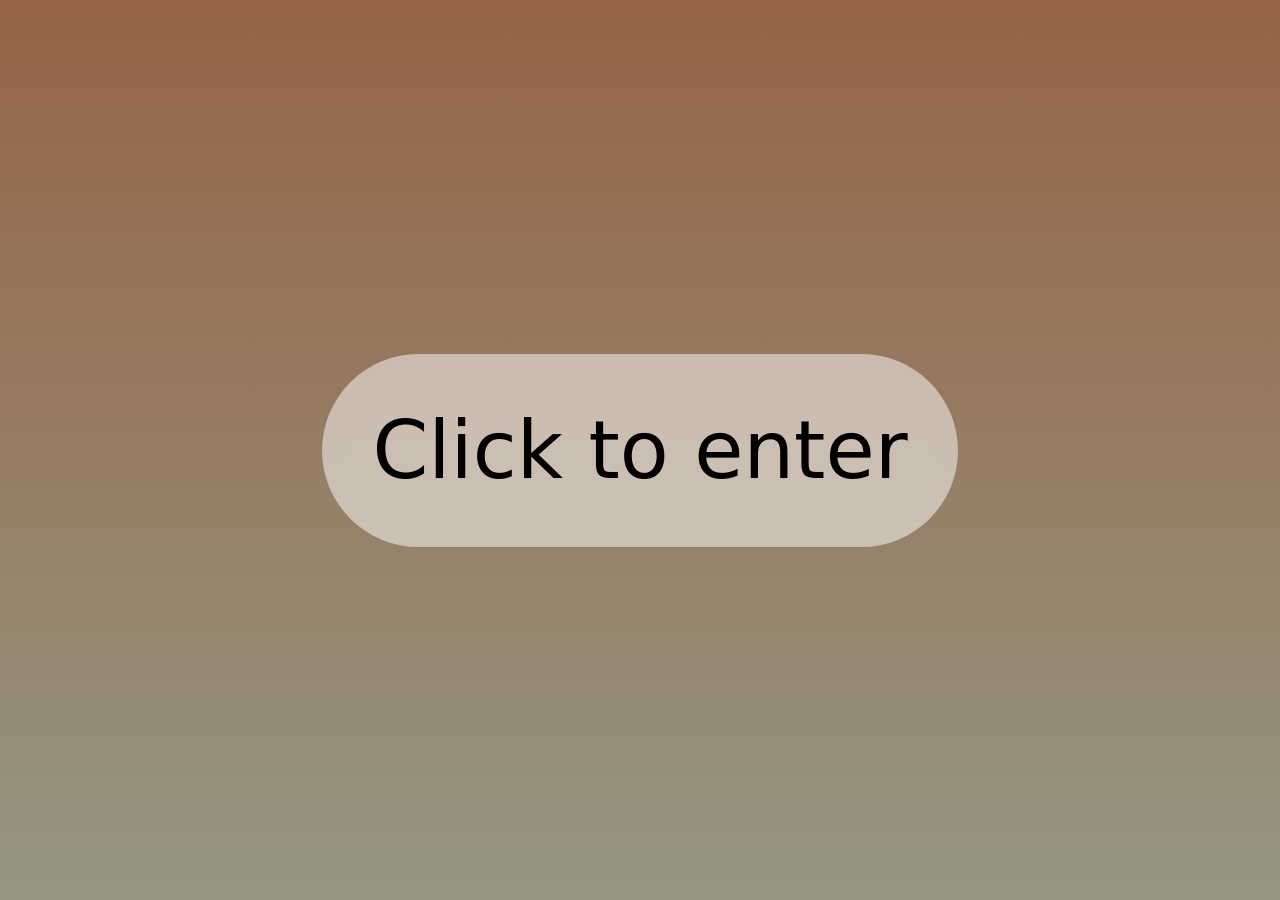
<file: index.html>
<!DOCTYPE html>
<html lang="en">
<head>
    <meta charset="UTF-8">
    <meta name="viewport" content="width=device-width, initial-scale=1.0">
    <title>This is a normal notes app... Or is it?</title>
    <link rel="stylesheet" href="styles.css">
</head>
<body>
    <div class="splash" style="opacity:1;">
        <button onclick="cte()">Click to enter</button>
    </div>
    <div class="orisit" style="opacity: 0">
        <h1 class="oii1 oii" style="height: 0px">This is a totally normal notes app...</h1>
        <h1 class="oii2 oii" style="height: 0px">Or is it?</h1>
        <h1 class="oii3 oii" style="height: 0px">Definitely ;)</h1>
        <h1 class="oii4 oii" style="height: 0px">Yes, i'm sure</h1>
        <h1 class="oii5 oii" style="height: 0px"><button onclick="enter()">actually enter the app now</button></h1>
    </div>
    <div class="app" style="opacity: 0"></div>
    <script src="script.js"></script>
</body>
</html>
</file>
<file: styles.css>
body{
	margin:0px;
	overflow: hidden;
}
.splash, .orisit{
	background: linear-gradient(rgba(150,100,70), rgba(150,150,130));
	position: absolute;
	top:0;
	left:0;
	width:100vw;
	height: 100vh;
	display: flex;
	flex-direction: column;
	align-items: center;
	justify-content: center;
	vertical-align: center;
}
.splash button{
	padding: 50px;
	font-size:5em;
	border-radius:100px;
	background: rgba(255,255,255,0.5);
	backdrop-filter: blur(10px);
}

button{
	padding: 10px;
	border-radius:5px;
	font-family:system-ui;
	outline: 0px;
	border:0px;
	background: rgba(255,255,255,0.5);
	backdrop-filter: blur(10px);
}
.top-line button{
	border-radius: 0px;
	width: fit-content;
}
button:hover{
		background: rgba(255,255,255,0.8);
}
.orisit{

}

.oii{
	overflow:hidden;
	transition: height ease-in-out 0.2s;
	text-align: center;
	font-size:3em;
	margin-block-start:0px;
	margin-block-end:0px;
}
.orisit button{
	font-size:0.8em;

}
.splash{
	z-index: 2;
}
.orisit{
	z-index: 1;
}
.app{
	z-index: 3;
}
.app{
	background: linear-gradient(rgba(150,100,70), rgba(150,150,130));
	top:0;
	left:0;
	width:100vw;
	height: 100vh;
}

*:not(button){
	color:white;
	font-family:system-ui;
}
	.split-editor  {
		max-height: calc(100% - 7ch) !important;
		height: calc(100% - 7ch) !important;
	}
.app{
	display:flex;
	width:100vw;
	section.noteslist {
	    width:14vw;
	    height:100vh;
		display:flex;
		flex-direction:column;
		overflow: auto;
        resize: horizontal;
	}
	section.writer{
		width: 100%;
		height: 100%;
		display:flex;
		flex-direction: column;
		& textarea#note-plaintext{
			height:100%;
			min-height:100%;
			max-height:100%;
			resize: none;
			background: rgba(0,0,0,0.5);
	    	font-size: 1.3em;
		}
		& .top-line input{
			background: rgba(0,0,0,0);
			font-size:1.5em;
			border:0px;
			width: 100%;
		}
		& .top-line .input-wrapper{
			background: rgba(0,0,0,0.5);
			width:100%;
		}
		& .top-line button{
			width: fit-content !important;
		}
		& .top-line{
			display: flex;
		}
	}
	.noteslist select{
		height:100%;
	    background: rgba(0,0,0,0.5);
	    font-size: 1.3em;
	    outline:none;
	    border:none;
	}
	.noteslist select [disabled]{
	    font-weight:bold;
	}
	.notetree{
		height:100%;
	    background: rgba(0,0,0,0.5);
	    outline:none;
	    border:none;
	}
	.notetree *{
		color: white;
		font-size: 12pt;
	}
	.noteslist button{
		border-radius: 0 !important;
		border: 0px;
		vertical-align: middle;
	}
	.noteslist select option:checked, .noteslist select option:focus{
		background: rgba(0,0,0,0.5);
		color: rgb(230,230,255);
	}
}

.fa-solid{
	color:inherit;
}

*{
	transition: all ease-in-out 0.1s;

}
video.jumpvid {
    position:absolute;
    top:0px;
    left:0px;
    width:100vw;
    height:100vh;
    object-fit:fill;
    pointer-events: none;
}

#note-md{
	overflow: scroll;
	    	padding:10px;

}
.hiddentag{
    opacity: 0;
    position: absolute;
    left: -99999px;
    display: inline-block;
    width: 0px;
    height:0px;
    overflow: hidden;
}

pre{
	    margin: 0px;
}
code {
    background: rgba(0,0,0,0.5);
    padding:2px;
    border-radius:2px;
    font-family:monospace
}
.split-editor{
	display: flex;
	flex-direction: row-reverse;
}
.split-editor > *{
	height: calc(100% + 20px);
	width:calc(50% - 0px);
}
para {
    display: block;
    margin-block-start: 1em;
    margin-block-end: 1em;
    margin-inline-start: 0px;
    margin-inline-end: 0px;
    unicode-bidi: isolate;
}

bi {
    font-weight: bold;
    font-style: italic;
}
pre:has(code) > code, pre:has(code){
	width: calc(100% - 10px);
	display: block;
}
 pre:has(code) > code {
 	padding:10px;
 }
  pre:has(code) {
  	margin-block-start: 10px;
  	margin-block-end: 10px;
  }
  blockquote:before{
  	border-left: 5px solid turquoise;
  	display: inline-block;
  	content:'a';
  	color: transparent;
  	width: 5px;
  	height: 100%;
  	padding-top:10px;
  	padding-bottom:10px;
  	position: relative;
  	left: -40px;
  }
  input[type=search]{
  	color: black;
  }
  .notetree > details {
  	margin-left: 0px !important;
}
.notetree details details, .notetree details button{
}
.notetree button{
    width:100%;
    background: transparent;
    text-align:left;
    border-left: 4px solid rgba(255,255,255) !important;
    display:block;
    margin-left: -4px;
    
    
    
    
    &:before{
        content:'📝 '
    }
    &:hover{
        background: rgba(0,0,0,0.2)
    }
}
.notetree > details button{
    padding-left: 15px;
}
.notetree details summary::marker{
    content: '📁 '
}

.notetree details:open summary::marker{
    content: '📂 '
}

.notetree details{
    margin-bottom:3px;
    border-left: 4px solid rgba(255,255,255) !important;
    display:block;
    margin-left: -4px;
    padding-left: 4px;
    
}
.notetree summary{
    padding: 10px;
    &:hover{
        background: rgba(0,0,0,0.2)
    }
}
input#search {
    background: rgba(0,0,0,0.5);
    border:0px;
    font-size: 12pt;
    padding-top:5px;
    padding-bottom:5px;
    color: white
}label {
    position:absolute;
    font-size:0.9em;
}
</file>
